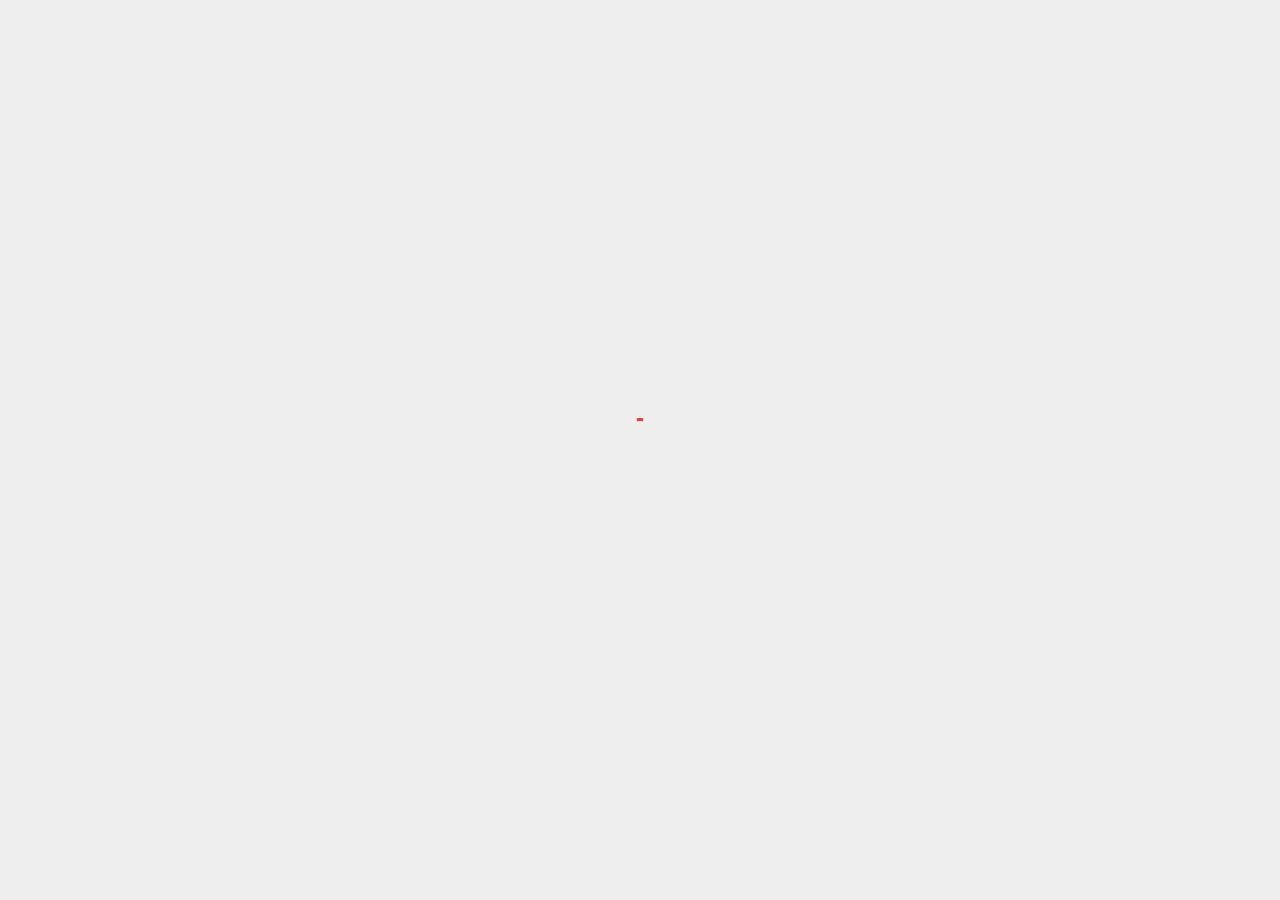
<file: Salesforce/Advanced-tutorial.html>
<!DOCTYPE html>
	<html lang="en">

	  <head>

		<meta charset="utf-8">
		<meta name="viewport" content="width=device-width, initial-scale=1, shrink-to-fit=no">
		<meta name="description" content="">
		<meta name="author" content="">

		<title>Advanced Tutorial</title>

		<link rel="shortcut icon" type="image/png" href="[data-uri]"/>
		
		 <link rel="stylesheet" href="https://cdnjs.cloudflare.com/ajax/libs/materialize/1.0.0/css/materialize.min.css">
		 <link rel="stylesheet" href="../asset/tutorial.css">

		<!-- Compiled and minified JavaScript -->
		<script src="https://cdnjs.cloudflare.com/ajax/libs/materialize/1.0.0/js/materialize.min.js"></script>
		
		  <link href="https://fonts.googleapis.com/icon?family=Material+Icons" rel="stylesheet">
		  <link href="https://stackpath.bootstrapcdn.com/font-awesome/4.7.0/css/font-awesome.min.css" rel="stylesheet" integrity="sha384-wvfXpqpZZVQGK6TAh5PVlGOfQNHSoD2xbE+QkPxCAFlNEevoEH3Sl0sibVcOQVnN" crossorigin="anonymous">
		  

	  </head>

	  <body>
	  
	    <div id="load" class="preloader-background">
	<div class="preloader-wrapper big active">
		<div class="spinner-layer spinner-red-only">
			<div class="circle-clipper left">
				<div class="circle"></div>
			</div>
			<div class="gap-patch">
				<div class="circle"></div>
			</div>
			<div class="circle-clipper right">
				<div class="circle"></div>
			</div>
		</div>
	</div>
</div>

	  
	  <nav class="nav-extended white">
    <div class="nav-wrapper red z-depth-3 ">
      <a href="#!" class="brand-logo" style="margin-left:20px;">Sauce Code</a>
      <a href="#" data-target="mobile-demo" class="sidenav-trigger"><i class="material-icons">menu</i></a>
  <ul class="right hide-on-med-and-down">
       <li><a href="index.html"><i class="material-icons left">home</i>Homepage</a></li>
	   <li><a href="tutorial-list.html"><i class="material-icons left">widgets</i>Tutorial List</a></li>
       <li><a href="team.html"><i class="material-icons left">supervisor_account</i>Team / Contributors</a></li>
	    <li><a href="about.html"><i class="material-icons left">assignment_ind</i>About Me</a></li>
       
      </ul>
    </div>
 

  <ul class="sidenav" id="mobile-demo">
     <li><a href="index.html"><i class="material-icons left">home</i>Homepage</a></li>
	   <li><a href="tutorial-list.html"><i class="material-icons left">widgets</i>Tutorial List</a></li>
       <li><a href="team.html"><i class="material-icons left">supervisor_account</i>Team / Contributors</a></li>
	    <li><a href="about.html"><i class="material-icons left">assignment_ind</i>About Me</a></li>
  </ul>
		
		<div class="nav-content center-align z-depth-3">
		  <span class="nav-title">Einstein Analytics Basics</span>
		  
		 <a href="#" class="btn-floating btn-large halfway-fab waves-effect waves-light left red darken-1 z-depth-3">
			<i class="material-icons">navigate_before</i>
		  </a>
		  
		  <a href="intermediate-tutorial.html" class="btn-floating btn-large halfway-fab waves-effect waves-light red darken-1 z-depth-3">
			<i class="material-icons">navigate_next</i>
		  </a>
		  
		</div>
	  </nav>
	  
	   <div class="red center-align z-depth-3" style="padding:20px;">
		  <ul class="tabs tabs-transparent "> 
			<li class="tab"><a href="#test1">Lesson 1</a></li>
			<li class="tab"><a href="#test2">Lesson 2</a></li>
			 <li class="tab"><a href="#test3">Lesson 3</a></li>
			 <li class="tab"><a href="#test4">Lesson 4</a></li>
			 <li class="tab"><a href="#test4">Lesson 5</a></li>
			 <li class="tab"><a href="#test4">Lesson 6</a></li>
			 <li class="tab"><a href="#test4">Lesson 7</a></li>
			 <li class="tab"><a href="#test4">Lesson 8</a></li>
			 <li class="tab"><a href="#test4">Lesson 9</a></li>
			 <li class="tab"><a href="#test4">Lesson 10</a></li>
			
		  </ul>
		</div>

	 

	
		
	   
	  
	  <!-- Page Layout here -->
    <div class="row">

      <div class="col s3">
	  
	  <div class="row">
          <div class="col hide-on-small-only m3 l2">
            <ul class="section table-of-contents">
                <li><a href="#introduction">Overview</a></li>
                <li><a href="#structure">Introduction</a></li>
                <li><a href="#initialization">Intialization</a></li>
            </ul>
           </div>
       </div>
       
      </div>
	  

      <div class="col s9 red-grey lighten-5">
	  
	  
	  
          <div id="test1" class="col s12">
		    
		   <div id="introduction" class="section scrollspy">
        <p>Content </p>
      </div>
	  
	   <div id="structure" class="section scrollspy">
        <p>Content </p>
		
        </div>
	  
	   <div id="initialization" class="section scrollspy">
        <p>Content </p>
      </div>
		  
		  </div>
	  <div id="test2" class="col s12">
	  
	    
	  </div>
	  
	  <div id="test3" class="col s12">
	  
	   
	  
	  </div>
	  <div id="test4" class="col s12">Test 4</div>
      </div>

    </div>
          
	  
	  
		
		  <footer class="page-footer red">
          <div class="container">
            <div class="row">
              <div class="col l6 s12">
                <h5 class="white-text">Sauce Code</h5>
                <p class="grey-text text-lighten-4">Learn With Humor, We are Young Software engineers trying best to help people who wants to learn but don't want to sit in boring lectures.</p>
              </div>
              <div class="col l4 offset-l2 s12">
                <h5 class="white-text">Courses</h5>
                <ul>
                  <li><a class="grey-text text-lighten-3" href="#!">Salesforce Einstein Analytics</a></li>
                  <li><a class="grey-text text-lighten-3" href="#!">Web Developement</a></li>
                  <li><a class="grey-text text-lighten-3" href="#!">Youtube</a></li>
                  <li><a class="grey-text text-lighten-3" href="#!">Link 4</a></li>
                </ul>
              </div>
            </div>
          </div>
          <div class="footer-copyright">
            <div class="container">
            © 2014 Copyright Text
            <a class="grey-text text-lighten-4 right" href="#!">More Links</a>
            </div>
          </div>
        </footer>


		<!-- Bootstrap core JavaScript -->
		<script src="../asset/tutorial.js"></script>
		

	  </body>

	</html>
</file>
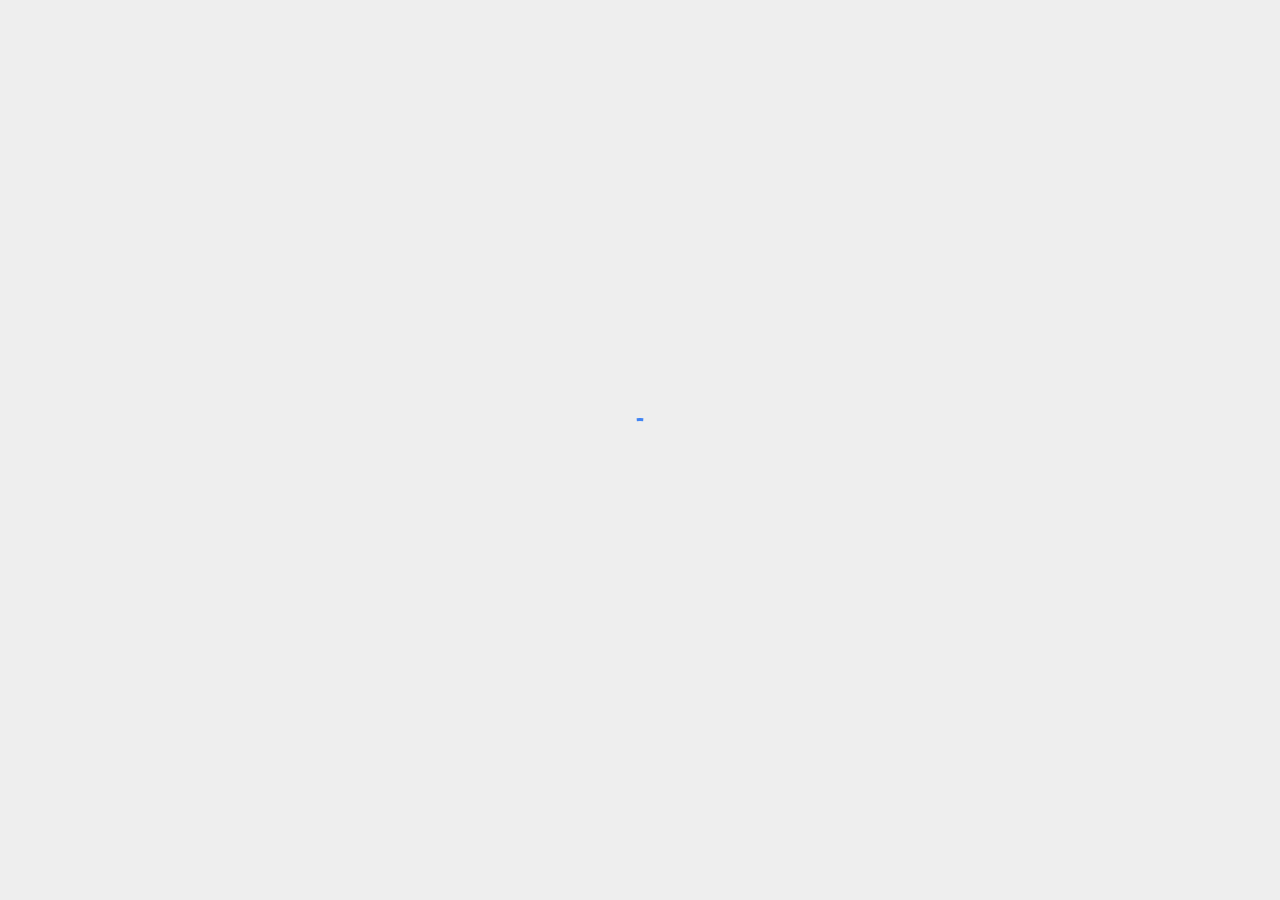
<file: Salesforce/Basic-tutorial.html>
<!DOCTYPE html>
	<html lang="en">

	  <head>

		<meta charset="utf-8">
		<meta name="viewport" content="width=device-width, initial-scale=1, shrink-to-fit=no">
		<meta name="description" content="">
		<meta name="author" content="">

		<title>Basic Tutorial</title>
		
		<link rel="shortcut icon" type="image/png" href="[data-uri]"/>
		

		
		 <link rel="stylesheet" href="https://cdnjs.cloudflare.com/ajax/libs/materialize/1.0.0/css/materialize.min.css">
		 <link rel="stylesheet" href="../asset/tutorial.css">

		<!-- Compiled and minified JavaScript -->
		<script src="https://cdnjs.cloudflare.com/ajax/libs/materialize/1.0.0/js/materialize.min.js"></script>
		
		  <link href="https://fonts.googleapis.com/icon?family=Material+Icons" rel="stylesheet">
		  <link href="https://stackpath.bootstrapcdn.com/font-awesome/4.7.0/css/font-awesome.min.css" rel="stylesheet" integrity="sha384-wvfXpqpZZVQGK6TAh5PVlGOfQNHSoD2xbE+QkPxCAFlNEevoEH3Sl0sibVcOQVnN" crossorigin="anonymous">
		  

	  </head>

	  <body>
	  
	    <div id="load" class="preloader-background">
	<div class="preloader-wrapper big active">
		<div class="spinner-layer spinner-blue-only">
			<div class="circle-clipper left">
				<div class="circle"></div>
			</div>
			<div class="gap-patch">
				<div class="circle"></div>
			</div>
			<div class="circle-clipper right">
				<div class="circle"></div>
			</div>
		</div>
	</div>
</div>

	  
	  
	  
	  <nav class="nav-extended white">
    <div class="nav-wrapper blue z-depth-3 ">
      <a href="#!" class="brand-logo" style="margin-left:20px;">Sauce Code</a>
      <a href="#" data-target="mobile-demo" class="sidenav-trigger"><i class="material-icons">menu</i></a>
  <ul class="right hide-on-med-and-down">
       <li><a href="index.html"><i class="material-icons left">home</i>Homepage</a></li>
	   <li><a href="tutorial-list.html"><i class="material-icons left">widgets</i>Tutorial List</a></li>
       <li><a href="team.html"><i class="material-icons left">supervisor_account</i>Team / Contributors</a></li>
	    <li><a href="about.html"><i class="material-icons left">assignment_ind</i>About Me</a></li>
       
      </ul>
    </div>
 

  <ul class="sidenav" id="mobile-demo">
     <li><a href="index.html"><i class="material-icons left">home</i>Homepage</a></li>
	   <li><a href="tutorial-list.html"><i class="material-icons left">widgets</i>Tutorial List</a></li>
       <li><a href="team.html"><i class="material-icons left">supervisor_account</i>Team / Contributors</a></li>
	    <li><a href="about.html"><i class="material-icons left">assignment_ind</i>About Me</a></li>
  </ul>
		
		<div class="nav-content center-align z-depth-3">
		  <span class="nav-title">Einstein Analytics Basics</span>
		  
		 <a href="#" class="btn-floating btn-large halfway-fab waves-effect waves-light left blue darken-1 z-depth-3">
			<i class="material-icons">navigate_before</i>
		  </a>
		  
		  <a href="intermediate-tutorial.html" class="btn-floating btn-large halfway-fab waves-effect waves-light blue darken-1 z-depth-3">
			<i class="material-icons">navigate_next</i>
		  </a>
		  
		</div>
	  </nav>
	  
	   <div class="blue center-align z-depth-3" style="padding:20px;">
		  <ul class="tabs tabs-transparent "> 
			<li class="tab"><a href="#test1">Lesson 1</a></li>
			<li class="tab"><a href="#test2">Lesson 2</a></li>
			 <li class="tab"><a href="#test3">Lesson 3</a></li>
			 <li class="tab"><a href="#test4">Lesson 4</a></li>
			 <li class="tab"><a href="#test4">Lesson 5</a></li>
			 <li class="tab"><a href="#test4">Lesson 6</a></li>
			 <li class="tab"><a href="#test4">Lesson 7</a></li>
			 <li class="tab"><a href="#test4">Lesson 8</a></li>
			 <li class="tab"><a href="#test4">Lesson 9</a></li>
			 <li class="tab"><a href="#test4">Lesson 10</a></li>
			
		  </ul>
		</div>

	 

	
		
	   
	  
	  <!-- Page Layout here -->
    <div class="row">

      <div class="col s3">
	  
	  <div class="row">
          <div class="col hide-on-small-only m3 l2">
            <ul class="section table-of-contents">
                <li><a href="#introduction">Overview</a></li>
                <li><a href="#structure">Introduction</a></li>
                <li><a href="#initialization">Intialization</a></li>
            </ul>
           </div>
       </div>
       
      </div>
	  

      <div class="col s9 blue-grey lighten-5">
	  
	  
	  
          <div id="test1" class="col s12">
		    
		   <div id="introduction" class="section scrollspy">
        <p>Content </p>
      </div>
	  
	   <div id="structure" class="section scrollspy">
        <p>Content </p>
		
        </div>
	  
	   <div id="initialization" class="section scrollspy">
        <p>Content </p>
      </div>
		  
		  </div>
	  <div id="test2" class="col s12">
	  
	    
	  </div>
	  
	  <div id="test3" class="col s12">
	  
	   
	  
	  </div>
	  <div id="test4" class="col s12">Test 4</div>
      </div>

    </div>
          
	  
	  
		
		  <footer class="page-footer blue">
          <div class="container">
            <div class="row">
              <div class="col l6 s12">
                <h5 class="white-text">Sauce Code</h5>
                <p class="grey-text text-lighten-4">Learn With Humor, We are Young Software engineers trying best to help people who wants to learn but don't want to sit in boring lectures.</p>
              </div>
              <div class="col l4 offset-l2 s12">
                <h5 class="white-text">Courses</h5>
                <ul>
                  <li><a class="grey-text text-lighten-3" href="#!">Salesforce Einstein Analytics</a></li>
                  <li><a class="grey-text text-lighten-3" href="#!">Web Developement</a></li>
                  <li><a class="grey-text text-lighten-3" href="#!">Youtube</a></li>
                  <li><a class="grey-text text-lighten-3" href="#!">Link 4</a></li>
                </ul>
              </div>
            </div>
          </div>
          <div class="footer-copyright">
            <div class="container">
            © 2014 Copyright Text
            <a class="grey-text text-lighten-4 right" href="#!">More Links</a>
            </div>
          </div>
        </footer>


		<!-- Bootstrap core JavaScript -->
		<script src="../asset/tutorial.js"></script>
		

	  </body>

	</html>
</file>
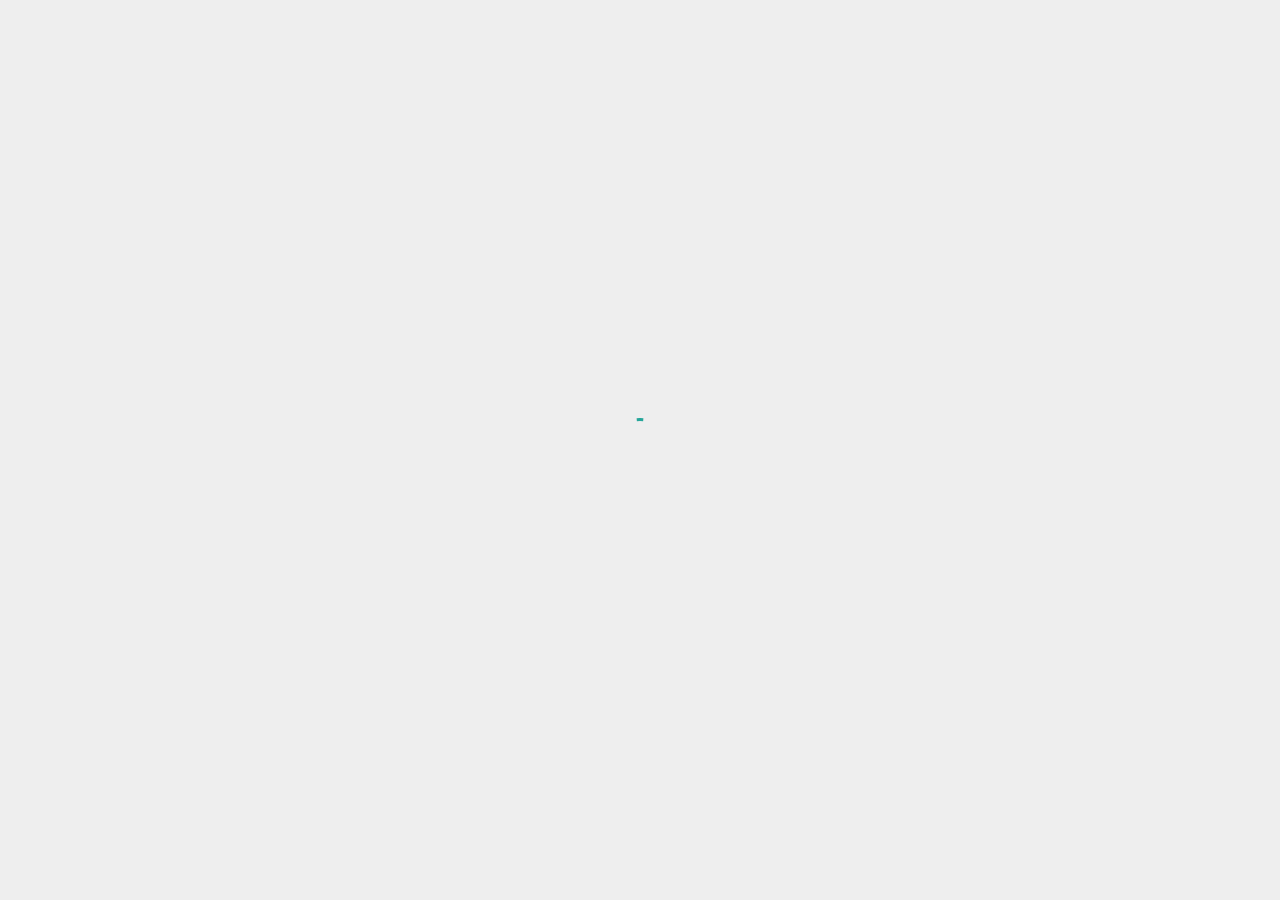
<file: Salesforce/Intermediate-tutorial.html>
<!DOCTYPE html>
	<html lang="en">

	  <head>

		<meta charset="utf-8">
		<meta name="viewport" content="width=device-width, initial-scale=1, shrink-to-fit=no">
		<meta name="description" content="">
		<meta name="author" content="">

		<title>Intermediate Tutorial</title>

		<link rel="shortcut icon" type="image/png" href="[data-uri]"/>
		
		
		 <link rel="stylesheet" href="https://cdnjs.cloudflare.com/ajax/libs/materialize/1.0.0/css/materialize.min.css">
		 <link rel="stylesheet" href="../asset/tutorial.css">

		<!-- Compiled and minified JavaScript -->
		<script src="https://cdnjs.cloudflare.com/ajax/libs/materialize/1.0.0/js/materialize.min.js"></script>
		
		  <link href="https://fonts.googleapis.com/icon?family=Material+Icons" rel="stylesheet">
		  <link href="https://stackpath.bootstrapcdn.com/font-awesome/4.7.0/css/font-awesome.min.css" rel="stylesheet" integrity="sha384-wvfXpqpZZVQGK6TAh5PVlGOfQNHSoD2xbE+QkPxCAFlNEevoEH3Sl0sibVcOQVnN" crossorigin="anonymous">
		  

	  </head>

	  <body>
	  
	    <div id="load" class="preloader-background">
	<div class="preloader-wrapper big active">
		<div class="spinner-layer spinner-teal-only">
			<div class="circle-clipper left">
				<div class="circle"></div>
			</div>
			<div class="gap-patch">
				<div class="circle"></div>
			</div>
			<div class="circle-clipper right">
				<div class="circle"></div>
			</div>
		</div>
	</div>
</div>

	  
	  
	  
	 <nav class="nav-extended white">
    <div class="nav-wrapper teal z-depth-3 ">
      <a href="#!" class="brand-logo" style="margin-left:20px;">Sauce Code</a>
      <a href="#" data-target="mobile-demo" class="sidenav-trigger"><i class="material-icons">menu</i></a>
  <ul class="right hide-on-med-and-down">
       <li><a href="index.html"><i class="material-icons left">home</i>Homepage</a></li>
	   <li><a href="tutorial-list.html"><i class="material-icons left">widgets</i>Tutorial List</a></li>
       <li><a href="team.html"><i class="material-icons left">supervisor_account</i>Team / Contributors</a></li>
	    <li><a href="about.html"><i class="material-icons left">assignment_ind</i>About Me</a></li>
       
      </ul>
    </div>
 

  <ul class="sidenav" id="mobile-demo">
     <li><a href="index.html"><i class="material-icons left">home</i>Homepage</a></li>
	   <li><a href="tutorial-list.html"><i class="material-icons left">widgets</i>Tutorial List</a></li>
       <li><a href="team.html"><i class="material-icons left">supervisor_account</i>Team / Contributors</a></li>
	    <li><a href="about.html"><i class="material-icons left">assignment_ind</i>About Me</a></li>
  </ul>
		
		<div class="nav-content center-align z-depth-3">
		  <span class="nav-title">Einstein Analytics Basics</span>
		  
		 <a href="#" class="btn-floating btn-large halfway-fab waves-effect waves-light left teal darken-1 z-depth-3">
			<i class="material-icons">navigate_before</i>
		  </a>
		  
		  <a href="intermediate-tutorial.html" class="btn-floating btn-large halfway-fab waves-effect waves-light teal darken-1 z-depth-3">
			<i class="material-icons">navigate_next</i>
		  </a>
		  
		</div>
	  </nav>
	  
	   <div class="teal center-align z-depth-3" style="padding:20px;">
		  <ul class="tabs tabs-transparent "> 
			<li class="tab"><a href="#test1">Lesson 1</a></li>
			<li class="tab"><a href="#test2">Lesson 2</a></li>
			 <li class="tab"><a href="#test3">Lesson 3</a></li>
			 <li class="tab"><a href="#test4">Lesson 4</a></li>
			 <li class="tab"><a href="#test4">Lesson 5</a></li>
			 <li class="tab"><a href="#test4">Lesson 6</a></li>
			 <li class="tab"><a href="#test4">Lesson 7</a></li>
			 <li class="tab"><a href="#test4">Lesson 8</a></li>
			 <li class="tab"><a href="#test4">Lesson 9</a></li>
			 <li class="tab"><a href="#test4">Lesson 10</a></li>
			
		  </ul>
		</div>

	 

	
		
	   
	  
	  <!-- Page Layout here -->
    <div class="row">

      <div class="col s3">
	  
	  <div class="row">
          <div class="col hide-on-small-only m3 l2">
            <ul class="section table-of-contents">
                <li><a href="#introduction">Overview</a></li>
                <li><a href="#structure">Introduction</a></li>
                <li><a href="#initialization">Intialization</a></li>
            </ul>
           </div>
       </div>
       
      </div>
	  

      <div class="col s9 teal-grey lighten-5">
	  
	  
	  
          <div id="test1" class="col s12">
		    
		   <div id="introduction" class="section scrollspy">
        <p>Content </p>
      </div>
	  
	   <div id="structure" class="section scrollspy">
        <p>Content </p>
		
        </div>
	  
	   <div id="initialization" class="section scrollspy">
        <p>Content </p>
      </div>
		  
		  </div>
	  <div id="test2" class="col s12">
	  
	    
	  </div>
	  
	  <div id="test3" class="col s12">
	  
	   
	  
	  </div>
	  <div id="test4" class="col s12">Test 4</div>
      </div>

    </div>
          
	  
	  
		
		  <footer class="page-footer teal">
          <div class="container">
            <div class="row">
              <div class="col l6 s12">
                <h5 class="white-text">Sauce Code</h5>
                <p class="grey-text text-lighten-4">Learn With Humor, We are Young Software engineers trying best to help people who wants to learn but don't want to sit in boring lectures.</p>
              </div>
              <div class="col l4 offset-l2 s12">
                <h5 class="white-text">Courses</h5>
                <ul>
                  <li><a class="grey-text text-lighten-3" href="#!">Salesforce Einstein Analytics</a></li>
                  <li><a class="grey-text text-lighten-3" href="#!">Web Developement</a></li>
                  <li><a class="grey-text text-lighten-3" href="#!">Youtube</a></li>
                  <li><a class="grey-text text-lighten-3" href="#!">Link 4</a></li>
                </ul>
              </div>
            </div>
          </div>
          <div class="footer-copyright">
            <div class="container">
            © 2014 Copyright Text
            <a class="grey-text text-lighten-4 right" href="#!">More Links</a>
            </div>
          </div>
        </footer>


		<!-- Bootstrap core JavaScript -->
		<script src="../asset/tutorial.js"></script>
		

	  </body>

	</html>
</file>
<file: asset/tutorial.css>
.main-heading
{
margin-top:120px; 
padding:10px;
 font-size:70px;
	
		
}
.sub-heading
{   
	position:relative;
	color:white;
	background-color:#2196F3;
	padding:10px;
	font-size:30px;
	border-radius:10px;
}
.carousel
{
	perspective:1300px;
	margin-top: -80px;
	height:400px;
}

.card .card-action a:not(.btn):not(.btn-large):not(.btn-small):not(.btn-large):not(.btn-floating)
{
	color:white;
}

.card .card-action a:not(.btn):not(.btn-large):not(.btn-small):not(.btn-large):not(.btn-floating):hover
{
	background-color:black;
	padding:10px;
	color:white;
		
}
.nav-content .nav-title
{
	color:black;
	font-size:40px;
}
.preloader-background {
	display: flex;
	align-items: center;
	justify-content: center;
	background-color: #eee;
	
	position: fixed;
	z-index: 100;
	top: 0;
	left: 0;
	right: 0;
	bottom: 0;	
}

#load{
    width:100%;
    height:100%;
    position:fixed;
    z-index:9999;	
}
</file>
